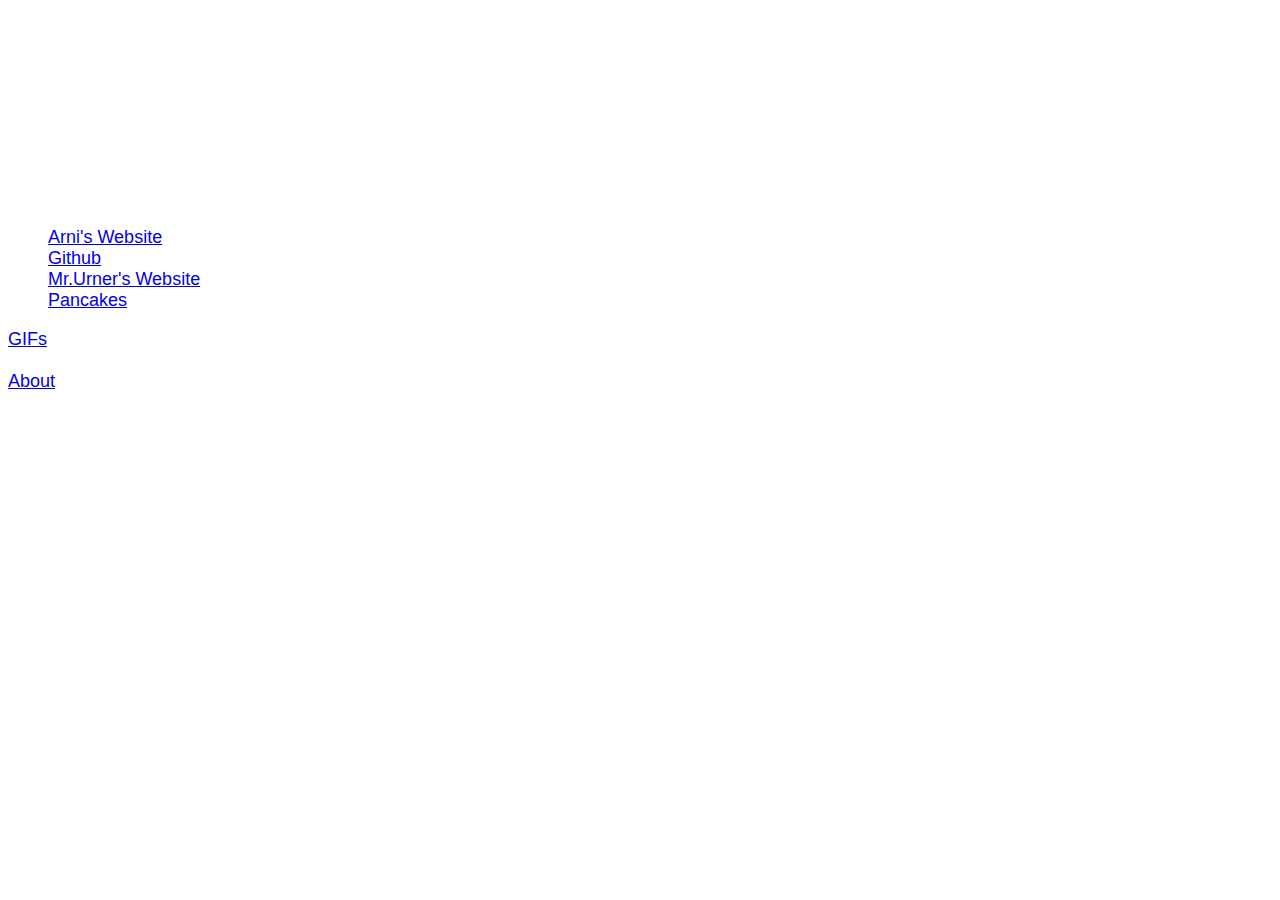
<file: index.html>
<!DOCTYPE html PUBLIC "-//W3C//DTD HTML 4.01 Transitional//EN">
	<html>
		<head>
			<meta name="Website" content="Stuff">
  			<link rel="stylesheet" type="text/css" href="style.css">
			<title>My Website</title>
		</head>
		<body>
			<h1>A Website</h1>
			<p>
				Welcome To My Website!
				<br>
				<br>
				Enjoy Your Stay Here And Come Back Soon!
			</p>
			<h1>Some Websites</h1>
			<ul>
				<li><a href="http://arnir.github.io">Arni's Website</a></li>
				<li><a href="https://github.com/">Github</a></li>
				<li><a href="http://douglasurner.github.io/">Mr.Urner's Website</a></li>
				<li><a href="http://bob144.github.io/">Pancakes</a></li>
			</ul>
			<a href="nothing.html">GIFs</a>
			<br>
			<br>
			<a href="about.html">About</a>
			<br>
			<br>
			<br>
			<br>
			<br>
			<br>
			<br>
			
</form>
		</body>
	</html>
</file>
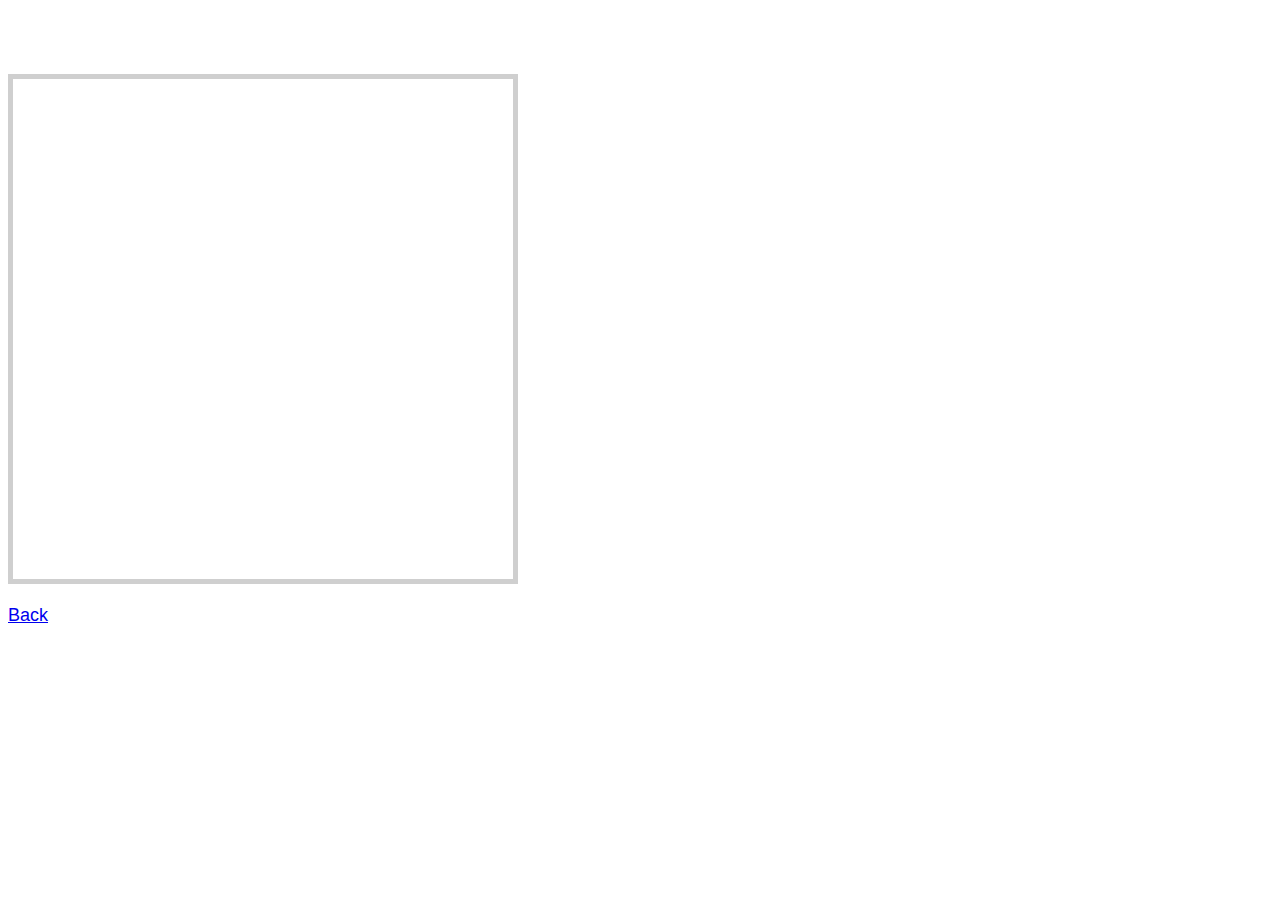
<file: canvas.html>
<!DOCTYPE html PUBLIC "-//W3C//DTD HTML 4.01 Transitional//EN">
	<html>
		<head>
			<meta name="Website" content="canvas">
  			<link rel="stylesheet" type="text/css" href="style.css">
			<title>Canvas</title>
		</head>
		<body>
		  <h1>Canvas</h1>
		  <canvas id="myCanvas" width="500" height="500" style="border:5px solid #CFCFCF;"></canvas>
			<script>
var c = document.getElementById("canvas");
var ctx = c.getContext("2d");
ctx.fillStyle = "#000000";
ctx.fillRect(0,0,500,500);
			</script>
			<br>
			<br>
			<a href="http://btran2000.github.io/">Back</a>
		</body>
	</html>
</file>
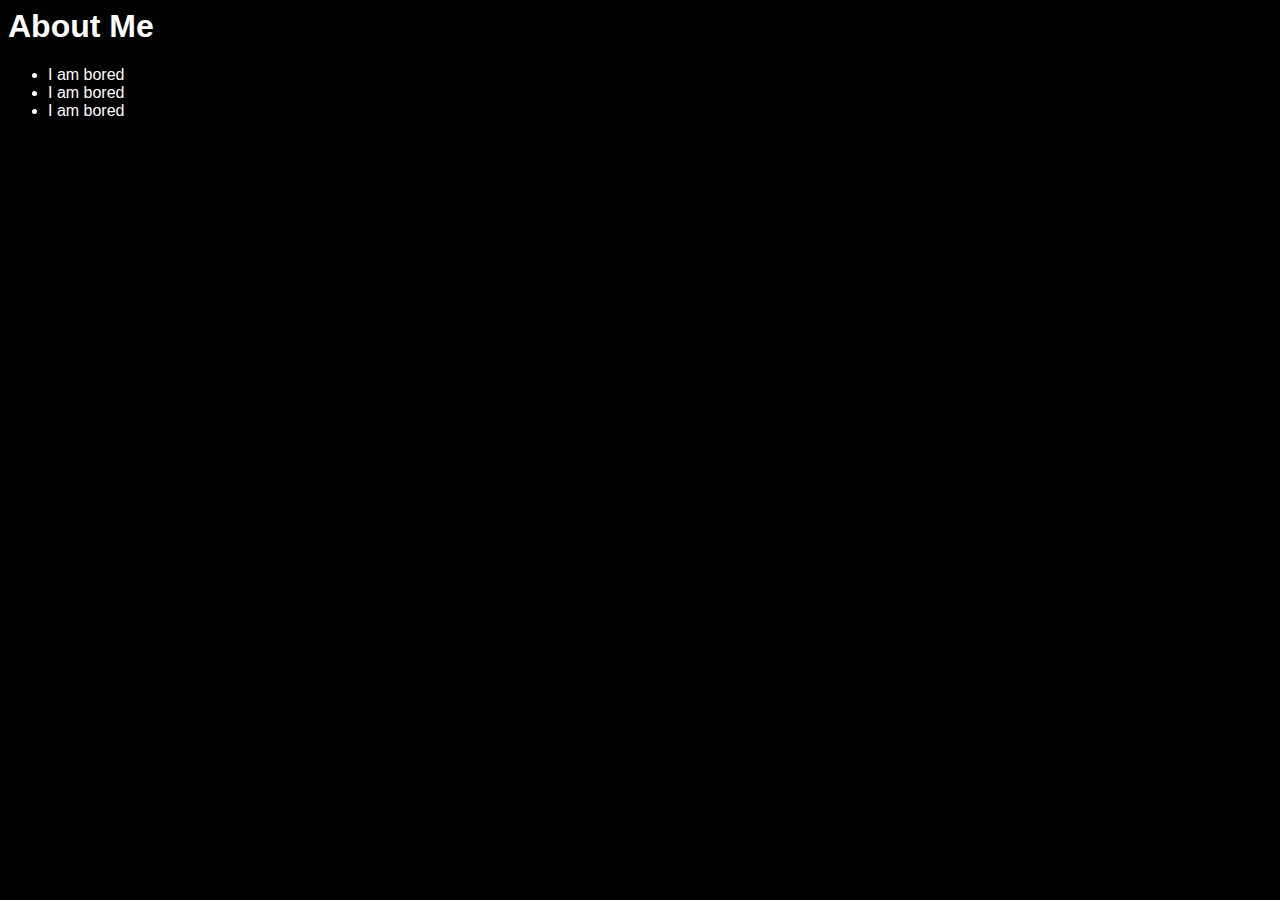
<file: nyan.html>
<!DOCTYPE html PUBLIC "-//W3C//DTD HTML 4.01 Transitional//EN">
	<html>
		<head>
			<meta name="Nothing" content="Nothing">
  			<link rel="stylesheet" type="text/css" href="Website.css">
			<title>About</title>
			<style type="text/css">
 				img.c1 {margin-top: 100px;}
			</style>
		</head>
		<body>
			<h1>About Me</h1>
			<ul>
				<li>I am bored</li>
				<li>I am bored</li>
				<li>I am bored</li>
			</ul>
		</body>
	</html>
</file>
<file: style.css>
body {  
	background-image : url("http://p1.pichost.me/i/41/1640968.jpg");
	color : white;
	font-family : "Helvetica";
	font-size : 18;
}
p {
	font-size : 18;
	font-family : "Helvetica";
}
ul {
	font-size : 18;
	font-family : "Helvetica";
}
</file>
<file: Website.css>
body {  
	background-color : black;
	font-family : Helvetica;
}
h1 { color : white;}
ul { color : white;}
</file>
